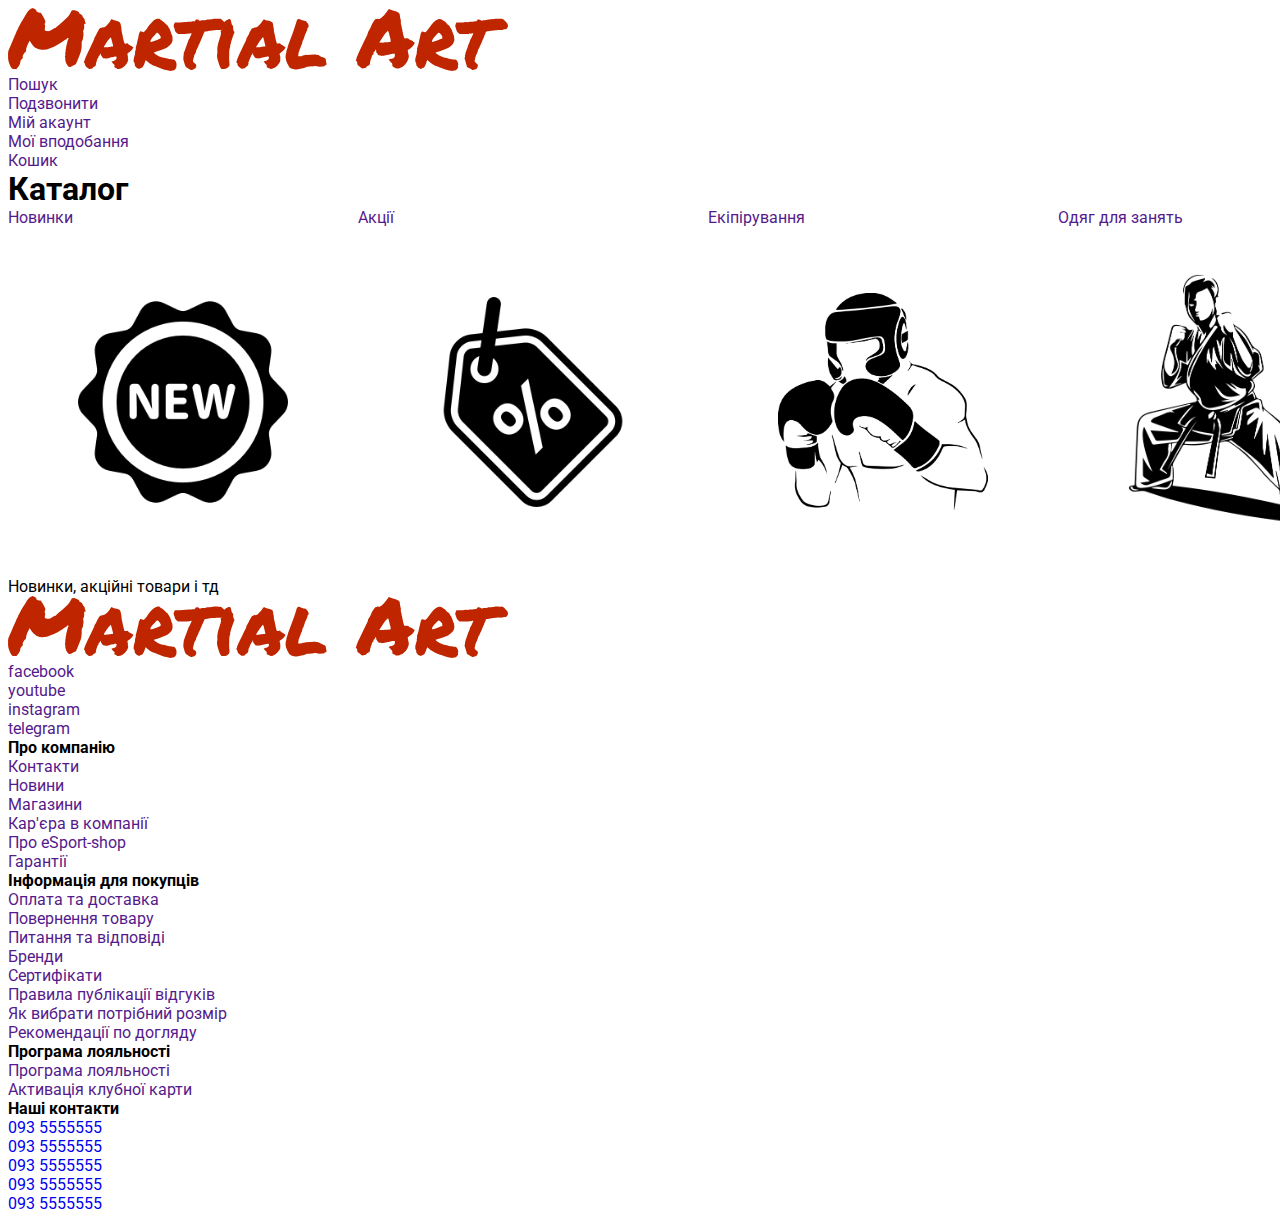
<file: index.html>
<!DOCTYPE html>
<html lang="en">
<head>
    <meta charset="UTF-8">
    <meta http-equiv="X-UA-Compatible" content="IE=edge">
    <meta name="viewport" content="width=device-width, initial-scale=1.0">
    <title>Martial Art</title>
    <link rel="stylesheet" href="./CSS/style.css">
    <link rel="preconnect" href="https://fonts.googleapis.com">
    <link rel="preconnect" href="https://fonts.gstatic.com" crossorigin>
    <link href="https://fonts.googleapis.com/css2?family=Bebas+Neue&family=Oswald:wght@200;300;400;500;600&family=Permanent+Marker&family=Raleway:wght@700&family=Roboto:ital,wght@0,100;0,400;0,500;0,700;1,700&display=swap"
        rel="stylesheet">
    <link
        href="https://fonts.googleapis.com/css2?family=Bebas+Neue&family=Oswald:wght@200;300;400;500;600&family=Permanent+Marker&family=Raleway:wght@700&family=Roboto:ital,wght@0,100;0,400;0,500;0,700;1,700&display=swap"
        rel="stylesheet">
</head>
<body>
    <Header class="page-header">
        <div class="container">

            <nav class="nav">
                <div class="logo-container">
                    <a href="" class="logo">
                    <img src="./icons/logo_ready_to_use.svg" alt="">
                    </a>
                </div>
                <a href="">
                    
                </a>
                
                
                
                    <ul class="nav-list">
                            <li>
                                <a href="">
                                    Пошук
                                </a>
                            </li>
                            <li>
                                <a href="">
                                    Подзвонити
                                </a>
                            </li>
                            <li>
                                <a href="">
                                    Мій акаунт
                                </a>
                            </li>
                            <li>
                                <a href="">
                                    Мої вподобання
                                </a>
                            </li>
                            <li>
                                <a href="">
                                    Кошик
                                </a>
                            </li>
                    </ul>
            </nav>
        </div>
        
    </Header>
    <main>
        
        <div class="container">
            <section class="catalog-section">
                <h1>Каталог</h1>
                <ul class="katalog-list">
                    <li class="catalog-one">
                        <a href="" class="catalog-url">
                            <span class="catalog-text">Новинки</span>
                            <div class="catalog-image-container">
                                <img src="./images/new.png" alt="Новинки" class="catalog-image">
                            </div>
                            
                             
                        </a>
                    </li>
                    <li class="catalog-one">
                        <a href="" class="catalog-url">
                            <span class="catalog-text">Акції</span>
                            <div class="catalog-image-container">
                                <img src="./images/discount.png" alt="Акції" class="catalog-image">
                            </div>
                            
                        </a>
                    </li>
                    <li class="catalog-one">
                        <a href="" class="catalog-url">
                            <span class="catalog-text">Екіпірування</span>
                            <div class="catalog-image-container">
                                <img src="./images/equip.png" alt="Екіпірування" class="catalog-image">
                            </div>
                            
                        </a>
                    </li>
                    <li class="catalog-one">
                        <a href="" class="catalog-url">
                            <span class="catalog-text">Одяг для занять</span>
                            <div class="catalog-image-container">
                                <img src="./images/clothes2.png" alt="Одяг для занять" class="catalog-image">
                            </div>
                            
                        </a>
                    </li>
                    
                </ul>
            </section>
        </div>
        <article>
            Новинки, акційні товари і тд
        </article>
    </main>
    <footer>
        <div class="container">
            <section class="link">
                <div class="logo-container">
                    <a href="" class="logo">
                        <img src="./icons/logo_ready_to_use.svg" alt="">
                    </a>
                </div>
                <ul class="join-list">
                    <li class="join-link"><a href="" class="facebook">facebook</a></li>
                    <li class="join-link"><a href="" class="youtube">youtube</a></li>
                    <li class="join-link"><a href="" class="instagram">instagram</a></li>
                    <li class="join-link"><a href="" class="telegram">telegram</a></li>
                </ul>
            </section>
        </div>
        <div class="container">
            <section class="info-section">
                <ul class="about">
                    <li>
                    <section class="about-company">
                        <h4>Про компанію</h4> 
                        <ul class="about-company-list">
                            <li>
                                <a href="">Контакти</a>
                            </li>
                            <li>
                                <a href="">Новини</a>
                            </li>
                            <li>
                                <a href="">Магазини</a>
                            </li>
                            <li>
                                <a href="">Кар'єра в компанії</a>
                            </li>
                            <li>
                                <a href="">Про eSport-shop</a>
                            </li>
                            <li>
                                <a href="">Гарантії</a>
                            </li>
                        </section> 
                    </li>
                    <li>
                        <section class="info-for-buyers">
                            <h4>Інформація для покупців</h4>
                            <ul class="info-for-buyers-list">
                                <li>
                                    <a href="">Оплата та доставка</a>
                                </li>
                                <li>
                                    <a href="">Повернення товару</a>
                                </li>
                                <li>
                                    <a href="">Питання та відповіді</a>
                                </li>
                                <li>
                                    <a href="">Бренди</a>
                                </li>
                                <li>
                                    <a href="">Сертифікати</a>
                                </li>
                                <li>
                                    <a href="">Правила публікації відгуків</a>
                                </li>
                                <li>
                                    <a href="">Як вибрати потрібний розмір</a>
                                </li>
                                <li>
                                    <a href="">Рекомендації по догляду</a>
                                </li>
                            </ul>
                        </section>
                    </li>
                    <li>
                        <section class="loyalty-section">
                            <h4>Програма лояльності</h4>
                            <ul class="loyalty-list">
                                <li>
                                    <a href="">Програма лояльності</a>
                                </li>
                                <li>
                                    <a href="">Активація клубної карти</a>
                                </li>
                            </ul>
                        </section>

                    </li>
                    <li>
                        <section class="contact">
                            <h4>Наші контакти</h4>
                            <ul class="contact-list">
                                <li>
                                    <a href="tel:093 5555555">093 5555555</a>
                                </li>
                                <li>
                                    <a href="tel:093 5555555">093 5555555</a>
                                </li>
                                <li>
                                    <a href="tel:093 5555555">093 5555555</a>
                                </li>
                                <li>
                                    <a href="tel:093 5555555">093 5555555</a>
                                </li>
                                <li>
                                    <a href="tel:093 5555555">093 5555555</a>
                                </li>
                            </ul>
                        </section>
                    </li>
                </ul>
            </section>
        </div>
    </footer>
</body>
</html>
</file>
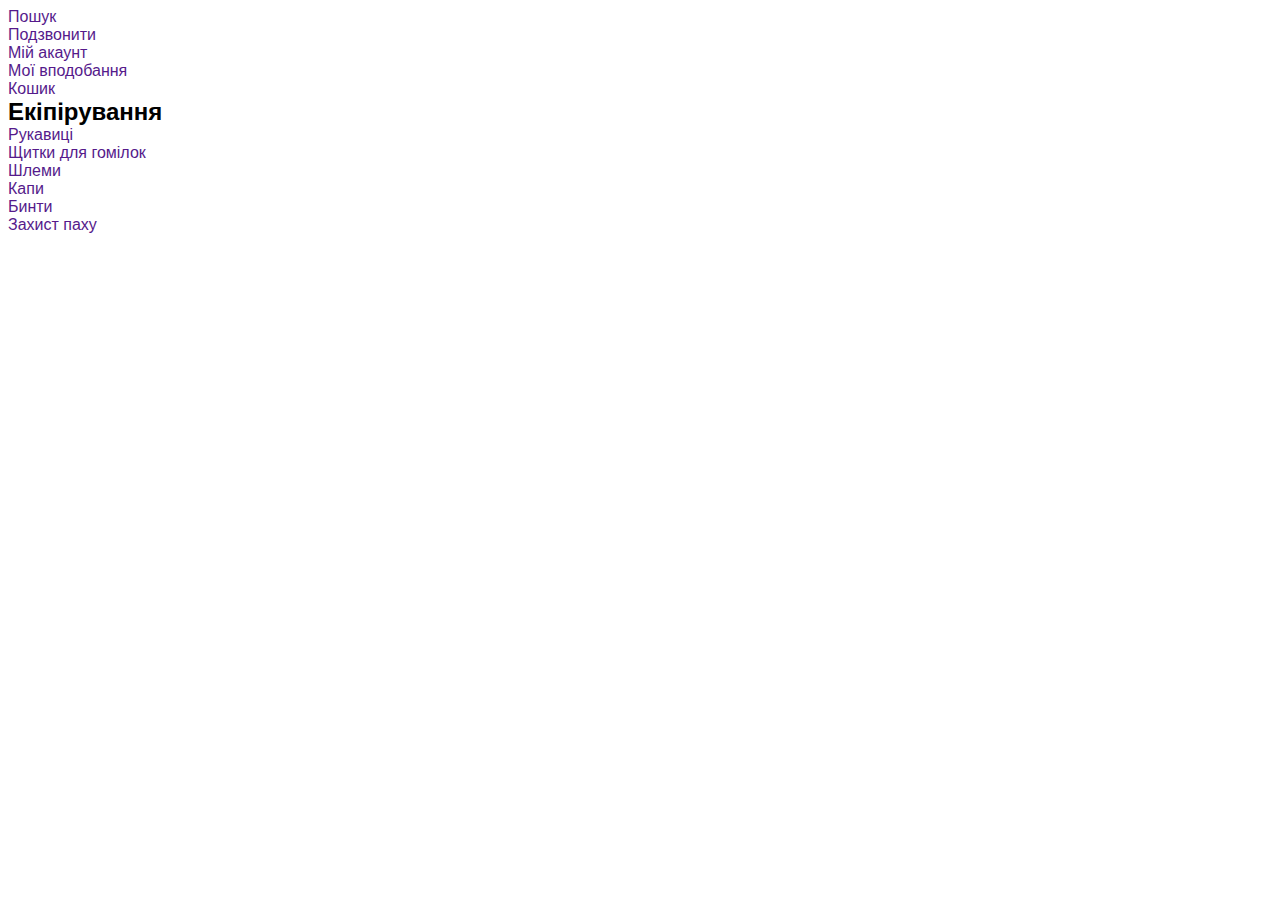
<file: equipment.html>
<!DOCTYPE html>
<html lang="en">

<head>
    <meta charset="UTF-8">
    <meta http-equiv="X-UA-Compatible" content="IE=edge">
    <meta name="viewport" content="width=device-width, initial-scale=1.0">
    <title>Martial Art</title>
    <link rel="stylesheet" href="./CSS/style.css">
    
</head>
<body>
    <nav>
        <ul class="nav-list">
            <li>
                <a href="">
                    Пошук
                </a>
            </li>
            <li>
                <a href="">
                    Подзвонити
                </a>
            </li>
            <li>
                <a href="">
                    Мій акаунт
                </a>
            </li>
            <li>
                <a href="">
                    Мої вподобання
                </a>
            </li>
            <li>
                <a href="">
                    Кошик
                </a>
            </li>
        </ul>
    </nav>
    <main>
        <section class="equipment">
            <h2>
                Екіпірування
            </h2>
            <ul class="equipment-list">
                <li>
                    <a href="">Рукавиці</a>
                </li>
                <li>
                    <a href="">Щитки для гомілок</a>
                </li>
                <li>
                    <a href="">Шлеми</a>
                </li>
                <li>
                    <a href="">Капи</a>
                </li>
                <li>
                    <a href="">Бинти</a>
                </li>
                <li>
                    <a href="">Захист паху</a>
                </li>
            </ul>
        </section>
    </main>
    
</body>
</html>
</file>
<file: CSS/style.css>
/*  main text color  */
/*main font family -  font-family: 'Roboto',
 sans-serif;*/ 
/**/
/**/
/**/
/**/

body{
    font-family: 'Roboto', sans-serif;
}
a{
   text-decoration: none;
   margin: 0;
   padding: 0; 
}
ul{
    list-style: none;
    margin: 0;
    padding: 0;
}
li{
    margin: 0;
    padding: 0;
}
h1, h2, h3, h4, h5{
    margin: 0;
}
.logo{
       width: 20%;   
}
.katalog-list {
    margin: auto;
    display: flex;
}
.catalog-image-container{
    width: 350px;
    height: 350px;
    border-radius: 50%;
    display: flex;
    align-items: center;
    justify-content: center;
    flex-direction: column;
}
.catalog-image-container:hover,
.catalog-image-container:focus{
    background-color: #ff4c00;
}
.catalog-image{
    width: 60%;
}
.catalog-image:hover,
.catalog-image:focus{
width: 70%;
}

.container{
    width: 1400px;
    margin: auto;
    display: flex;
}

.logo-container{
    width: 500px;
}
</file>
